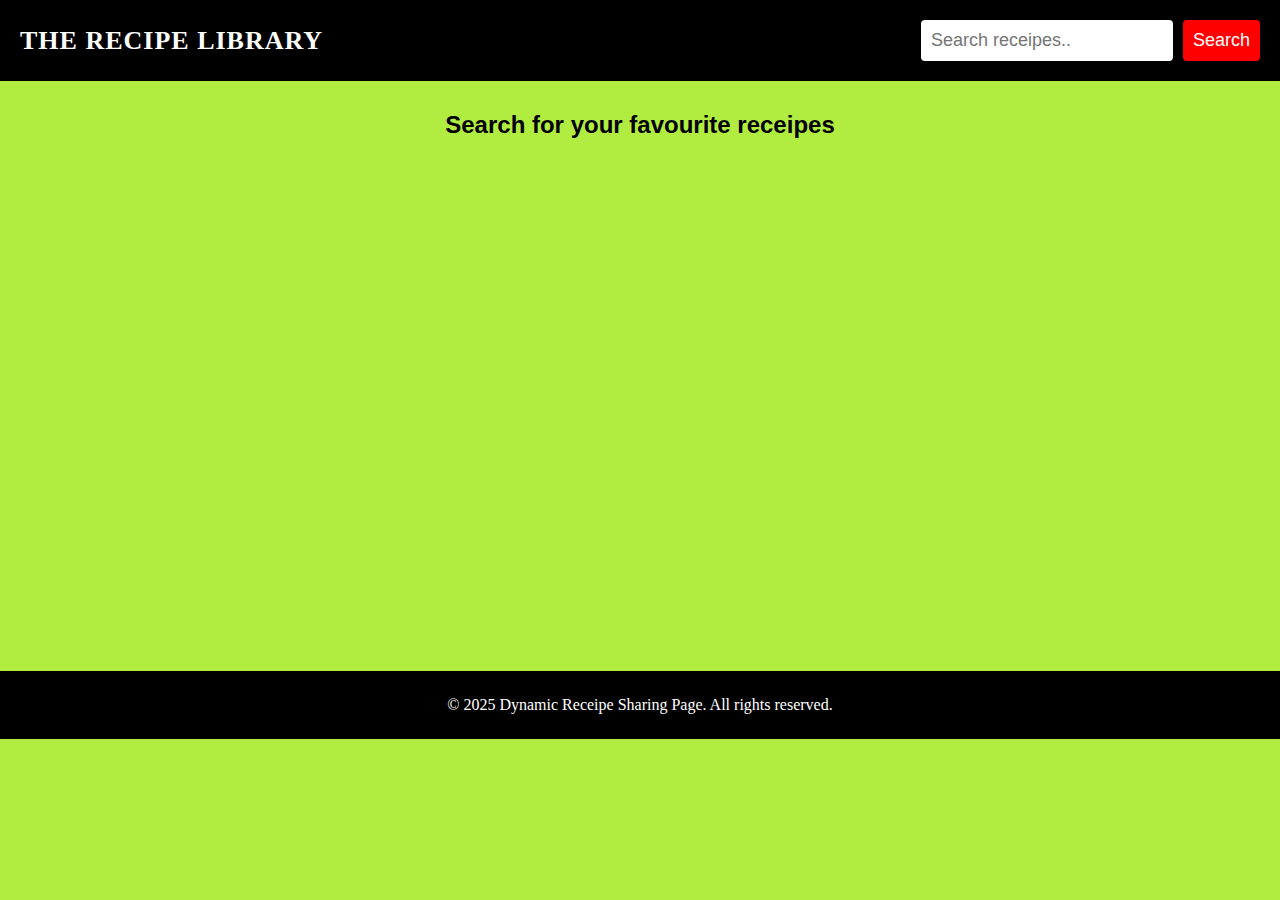
<file: index.html>
<!DOCTYPE html>
<html lang="en">
<head>
    <meta charset="UTF-8">
    <meta name="viewport" content="width=device-width, initial-scale=1.0">
    <title>Dishcovery</title>
        <link rel="stylesheet" href="home.css"/>
       <link 
       rel="stylesheet" href="https://cdnjs.cloudflare.com/ajax/libs/font-awesome/5.15.1/css/all.min.css"> 
</head>
<body>
    <header>
        <nav>
            <h1>The Recipe Library</h1>
            <form>
            <input type="text" class="searchBox" placeholder="Search receipes..">
            <button type="submit" class="searchBtn">Search</button>
            </form>
        </nav>
    </header>
    <main>
        <section>
            <div class="receipeContainer">
                <h2>Search for your favourite receipes</h2>
            </div>
            <div class="receipe-details">
                <button type="button" class="receipe-close-btn">
                    <i class="fa fa-window-close" aria-hidden="true"></i>
                </button>
                <div class="receipe-details-content"></div>
            </div>
        </section>
    </main></body></html>
    <script src="script.js"></script>
    <footer>
        <p>© 2025 Dynamic Receipe Sharing Page. All rights reserved.</p>
    </footer>
</html>
</file>
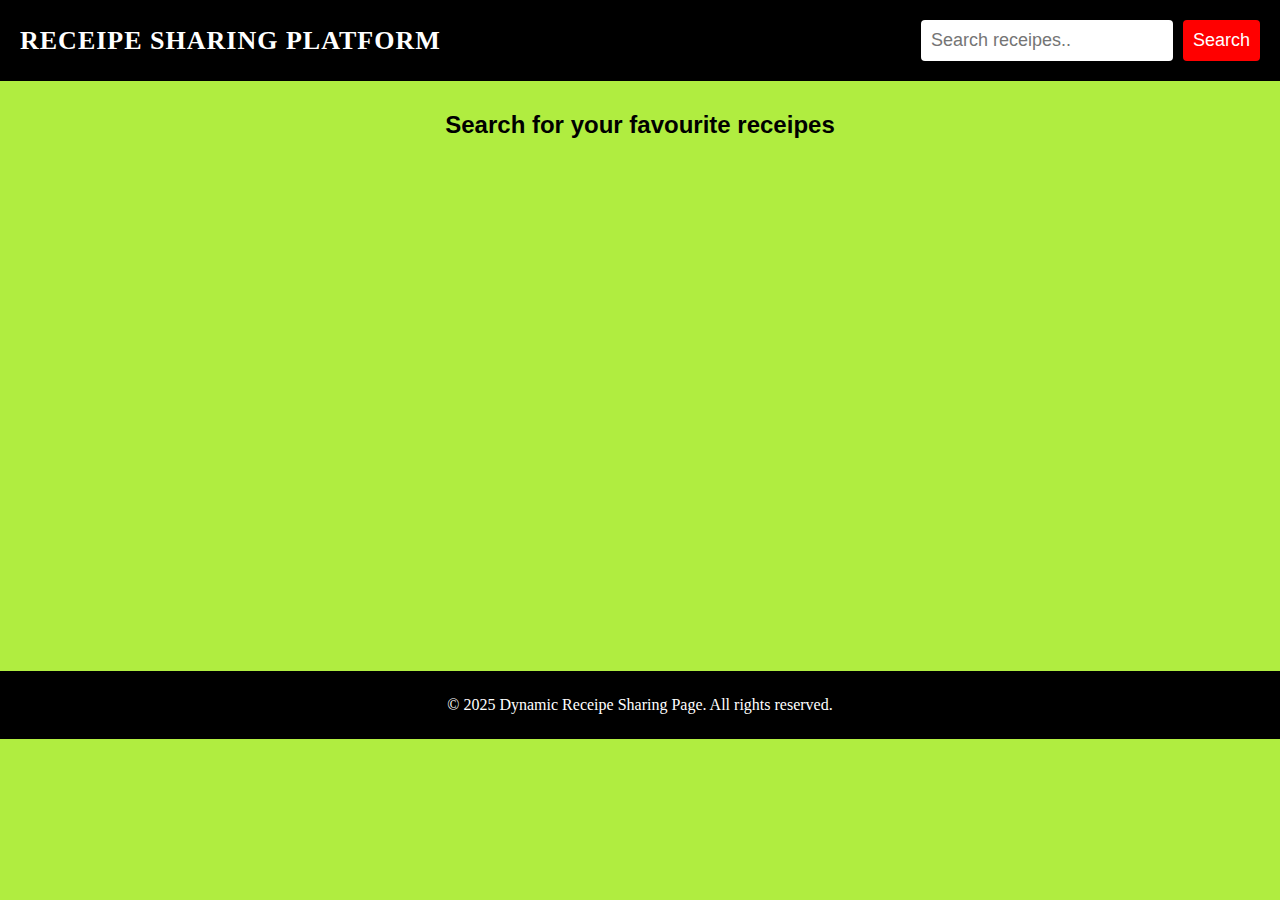
<file: home.html>
<!DOCTYPE html>
<html lang="en">
<head>
    <meta charset="UTF-8">
    <meta name="viewport" content="width=device-width, initial-scale=1.0">
    <title>Receipe Sharing Platform</title>
        <link rel="stylesheet" href="home.css"/>
       <link 
       rel="stylesheet" href="https://cdnjs.cloudflare.com/ajax/libs/font-awesome/5.15.1/css/all.min.css"> 
</head>
<body>
    <header>
        <nav>
            <h1>Receipe Sharing Platform</h1>
            <form>
            <input type="text" class="searchBox" placeholder="Search receipes..">
            <button type="submit" class="searchBtn">Search</button>
            </form>
        </nav>
    </header>
    <main>
        <section>
            <div class="receipeContainer">
                <h2>Search for your favourite receipes</h2>
            </div>
            <div class="receipe-details">
                <button type="button" class="receipe-close-btn">
                    <i class="fa fa-window-close" aria-hidden="true"></i>
                </button>
                <div class="receipe-details-content"></div>
            </div>
        </section>
    </main></body></html>
    <script src="script.js"></script>
    <footer>
        <p>© 2025 Dynamic Receipe Sharing Page. All rights reserved.</p>
    </footer>
</html>
</file>
<file: home.css>
*{
    
    margin:0;
    padding:0;
    box-sizing: border-box;
}

body{
    background-color: rgb(176, 237, 64);
    color:black;
}
header nav{
    background-color: black;
    color:white;
    padding:20px;
    display:flex;
    justify-content: space-between;
    align-items: center;
    z-index:1;
    
}
header nav h1{
    font-weight:700;
    text-transform: uppercase;
    letter-spacing: 1px;
    font-size: 26px;
}
header nav form{
    display: flex;
    justify-content:center;
}
form input[type="text"]{
    margin-right:10px;
    flex-grow:1;
}
form input[type="text"],button[type="submit"]{
    padding:10px;
    border-radius: 4px;
    font-size:18px;
    border:none;
}
form button[type="submit"]{
    background-color: red;
    color:white;
}
form button[type="submit"]:hover,.receipe button:hover,.receipe-close-btn:hover{
    background-color:#f45c5c;
    color:white;
    cursor: pointer;
}
footer {
  background-color: black;
  color: white;
  text-align: center;
  margin-top: 512px;
 
  padding: 25px 0;
}

/*Responsive Code*/

/*Main Section*/
.receipeContainer{
    margin-top: 20px;
    text-align: center;
    display:grid;
    grid-template-columns:repeat(auto-fit,minmax(300px,1fr));
    grid-gap: 40px;
    font-family: 'Trebuchet MS', 'Lucida Sans Unicode', 'Lucida Grande', 'Lucida Sans', Arial;
    width:80%;
    margin:10px auto;
    padding:20px;
    place-items: center;
}
.receipe{
    background-color:white;
    display: flex;
    flex-direction: column;
    color:black;
    border-radius:6px;
    cursor: pointer;
    max-width: 350px;
    transition: transform 0.3s ease-in-out;
}
.receipe:hover{
  transform: scale(1.02);
}
.receipe img{
    height: 300px;
}
.receipe h3{
    font-size: 24px;
   /* margin-block: 5px;*/
}
.receipe p{
    font-size: 20px;
    color:black;
    margin:5px 0 ;
}
.receipe span{
    font-weight:600;
}
.receipe button{
    font: size 20px;
    font-weight: 600;
    padding:10px;
    border-radius: 5px;
    background-color: #f44336;
    color:black;
    margin: 18px auto;
    cursor: pointer;
    border: none;
}
/*Receipe Details*/
.receipe-details{
    display:none;
    position:fixed;
    top:50%;
    left:50%;
    transform: translate(-50%,-50%);
    background-color: #694c2f;
    color:white;
    -webkit-transform: translate(-50%,-50%);
    border-radius: 10px;
    width: 40%;
    height:60%;
    font-size: 20px;
    transition:all 0.5s ease-in-out;
    overflow-y: scroll;
  }
/* Adding scrollbar to receipe details popup*/
  .receipe-details::-webkit-scrollbar{
    width:10px;
  }
  .receipe-details::-webkit-scrollbar-thumb{
    background: #b5b5ba;
    border-radius: 16px;
    --webkit-border-radius:16px;
  }
  .receipe-details-content{
    padding:30px;
  }
  .receipeName{
    text-align: center;
    text-decoration: underline;
    text-transform:uppercase;
    margin-bottom:10px;
  }
  .ingredientList li{
    margin-bottom: 10px;  
  }
  
  .receipeInstructions p{
    line-height: 30px;
    white-space:pre-line;
  }
  .receipe-close-btn{
    border: none;
    font-size:18px;
    padding:10px;
    border-radius: 4px;
    background-color:#f44336;
    color:#fff;
    position: absolute;
    top:20px;
    right: 20px;
    align-items: center;
    justify-content: center;
    cursor:pointer; 
    width: 30px;
    height: 30px;
    display: flex;
  }
</file>
